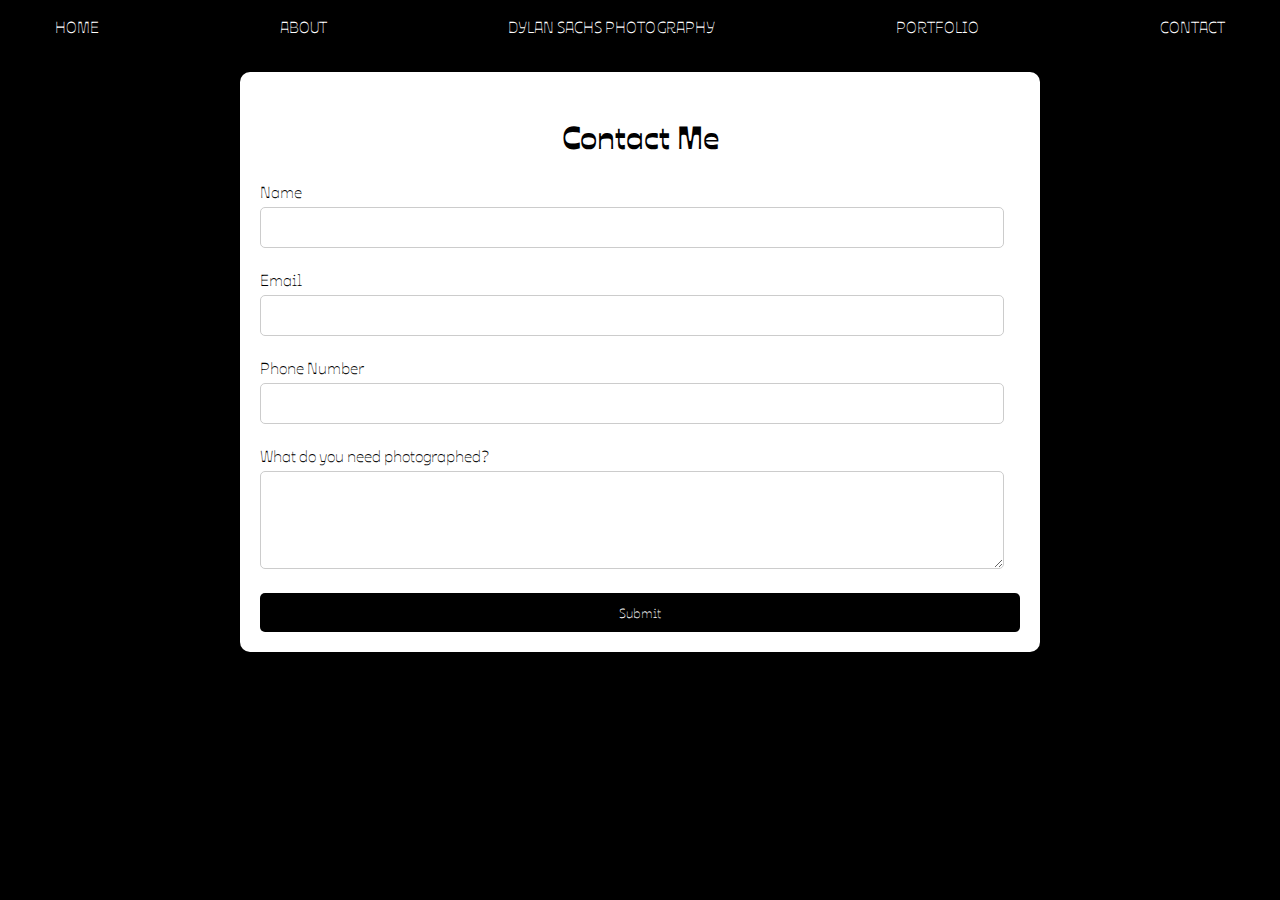
<file: contact_page.html>
<!DOCTYPE html>
<html lang="en">
<head>
    <meta charset="UTF-8">
    <meta name="viewport" content="width=device-width, initial-scale=1.0">
    <title>Contact Me</title>
    <link rel="stylesheet" href="./contact_page_style.css">
    <link rel="stylesheet" href="https://fonts.googleapis.com/css2?family=Ojuju:wght@200..800&family=Source+Code+Pro:ital,wght@0,200..900;1,200..900&display=swap">
</head>
<body>

    <header>
        <a href="./index.html" target="_self">HOME</a>
        <a href="./about_page.html"target="_self">ABOUT</a>
        <a href="./index.html"target="_self">DYLAN SACHS PHOTOGRAPHY</a></div>
        <a href="./full_portfolio_page.html"target="_self">PORTFOLIO</a>
        <a href="./contact_page.html"target="_self">CONTACT</a>
    </header>

    <div class="container">
        <div class="contact-form">
            <h1>Contact Me</h1>
            <form>
                <div class="form-group">
                    <label for="name">Name</label>
                    <input type="text" id="name" name="name" required>
                </div>
                <div class="form-group">
                    <label for="email">Email</label>
                    <input type="email" id="email" name="email" required>
                </div>
                <div class="form-group">
                    <label for="phone">Phone Number</label>
                    <input type="tel" id="phone" name="phone" required>
                </div>
                <div class="form-group">
                    <label for="interest">What do you need photographed?</label>
                    <textarea id="interest" name="interest" rows="4" required></textarea>
                </div>
                <button type="submit">Submit</button>
            </form>
        </div>
    </div>
</body>
</html>
</file>
<file: contact_page_style.css>
*{
    text-decoration: none;
    color: inherit;
    font-family: "Ojuju";
}

body, html {
    margin: 0;
    padding: 0;
    background-color: #000;
    color: black;
}

a{
    padding: 5px 5px;
}

header {
    background-color: black;
    color: white;
    padding: 10px 50px;
    display: flex;
    justify-content: space-between;
}


header a:hover{
    background-color: white;
    color: black;
    border-radius: 5px;

}



.container {
    max-width: 800px;
    margin: 0 auto;
    padding: 20px;
}

.contact-form {
    background-color: #fff;
    padding: 20px;
    border-radius: 10px;
}

.contact-form h1 {
    text-align: center;
}

.form-group {
    margin-bottom: 20px;
}

label {
    display: block;
    margin-bottom: 5px;
}

input[type="text"],
input[type="email"],
input[type="tel"],
textarea {
    width: 95%;
    padding: 10px;
    border: 1px solid #ccc;
    border-radius: 5px;
}

button {
    width: 100%;
    padding: 10px;
    background-color: black;
    color: white;
    border: none;
    border-radius: 5px;
    cursor: pointer;
    transition: background-color 0.3s ease;
}

button:hover {
    background-color: #0056b3;
}

@media only screen and (max-width: 768px) {
    .container {
        padding: 10px;
    }
    header {
        flex-direction: column;
        align-items: center;
    }

    header a {
        background-color: black;
    }
    }


/* Hover effect for touch devices */
@media (hover: hover) and (pointer: fine) {
    /* Apply the same hover effect as above */
    .gallery img:hover {
        border: 3px solid white;
    }
}
</file>
